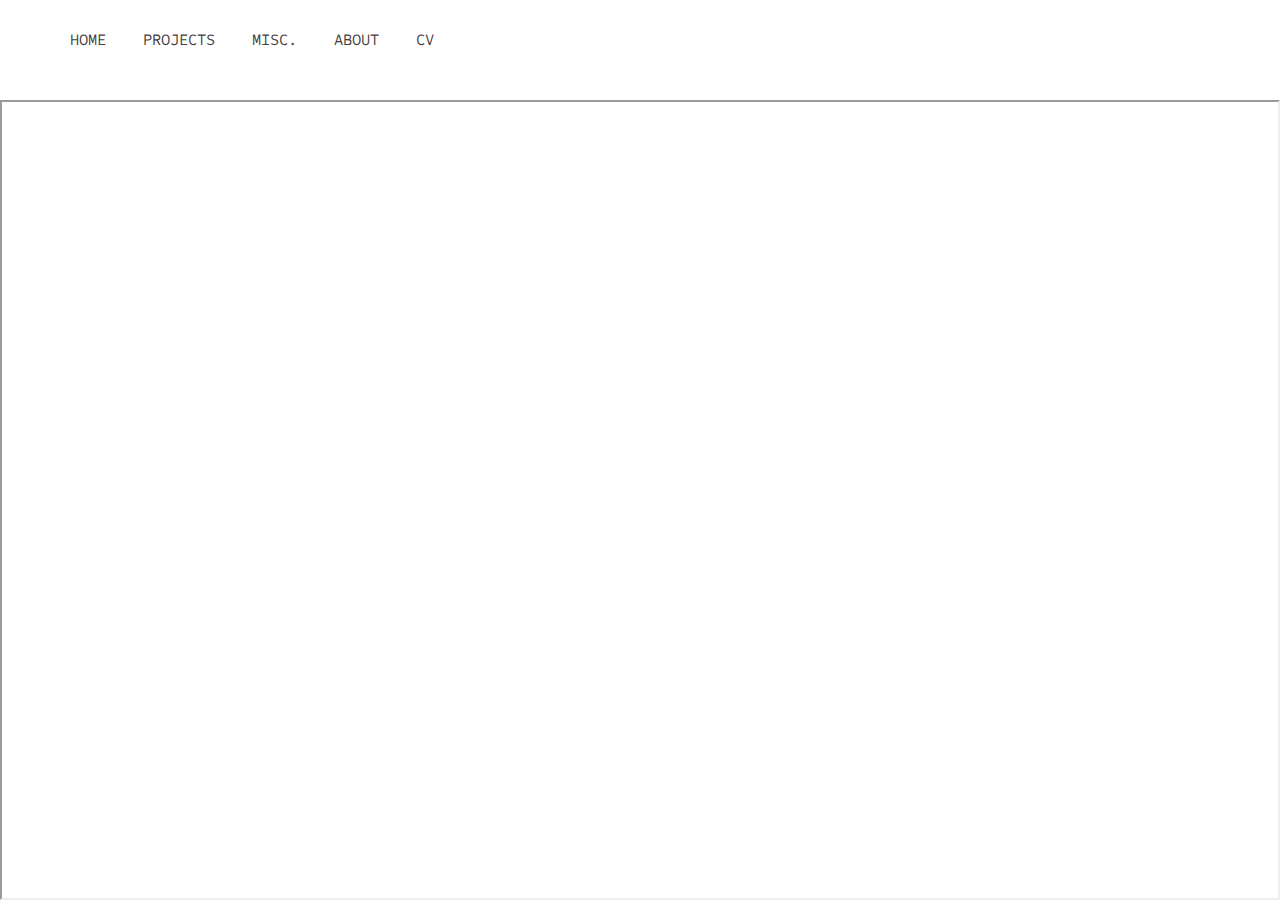
<file: resume.html>
<!DOCTYPE html>
<head>
    <meta charset="UTF-8">
    <meta name="viewport" content="width=device-width, initial-scale=1.0">
    <link rel="stylesheet" href="style.css">
<html>
<head>
  <title>Centered PDF</title>
  <style>
    .container {
      text-align: center; 
    }
  </style>
</head>

<div class = "pages">
  <a class="HOME" href="index.html"> HOME</a>
  <a class="PROJECTS" href="projects.html"> PROJECTS</a>
  <a class="MISC" href="misc.html"> MISC.</a>
  <a class="ABOUT" href="about.html"> ABOUT</a>
  <a class="CV" href="resume.html"> CV</a>
</div>

<body>
  <div class="container">
    <iframe src="images/Ivy_Cho.pdf" width="100%" height="800px" style="margin-top: 100px;"></iframe> 
  </div>

</body>
</html>
</file>
<file: style.css>
* {
  box-sizing: border-box;
}
@font-face {
  font-family: 'AppleGaramond-Light'; 
  src:  url('./fonts/AppleGaramond-Light.ttf') format('truetype'); 
}
@font-face {
  font-family: 'AppleGaramond-Regular';
  src: url('./fonts/AppleGaramond.ttf');
}
@font-face {
  font-family: 'AppleGaramond-LightItalic';
  src: url('./fonts/AppleGaramond-LightItalic.ttf');
}

@font-face {
  font-family: 'SometypeMono-Regular';
  src: url('./fonts/SometypeMono-Regular.ttf');
}


@font-face {
  font-family: 'Poppins-Bold';
  src: url('./fonts/Poppins-Bold.ttf');
}

@font-face {
  font-family: 'Poppins-Medium';
  src: url('./fonts/Poppins-Medium.ttf');
}


@font-face {
  font-family: 'Poppins-Light';
  src: url('./fonts/Poppins-Light.ttf');
}

html, body {
  background-color: #fff;
  margin: 0;
  overflow-x: hidden;
  
}

.line1 {
  text-align: left;
  font-size: 35px;
  letter-spacing: -3em;
  font-weight: 400;
  position: relative;
  top: 140px;
  left: 150px;
  height: auto;
  /* padding: 20px; */
  font-family: "AppleGaramond-Light";
}
.line2 {
  text-align: left;
  font-size: 35px;
  letter-spacing: -3em;
  font-weight: 400;
  position: relative;
  top: 140px;
  left: 150px;
  height: auto;
  /* padding: 20px; */
  font-family: "AppleGaramond-Light";
}
.line3 {
  text-align: left;
  font-size: 35px;
  letter-spacing: -3em;
  font-weight: 400;
  position: relative;
  top: 140px;
  left: 150px;
  height: auto;
  /* padding: 20px; */
  font-family: "AppleGaramond-Light";
}
.line4 {
  text-align: left;
  font-size: 35px;
  letter-spacing: -3em;
  font-weight: 400;
  position: relative;
  top: 140px;
  left: 150px;
  height: auto;
  /* padding: 20px; */
  font-family: "AppleGaramond-Light";
}
.line5 {
  text-align: left;
  font-size: 35px;
  letter-spacing: -3em;
  font-weight: 400;
  position: relative;
  top: 140px;
  left: 150px;
  height: auto;
  /* padding: 20px; */
  font-family: "AppleGaramond-Light";
}

.heading-span12,
.heading-span13,
.heading-span14,
.heading-span15,
.heading-span16,
.heading-span165,
.heading-span17,
.heading-span18,
.heading-span185,
.heading-span19,
.heading-span20,
.heading-span205,
.heading-span206,
.heading-span21,
.featured_projects {
  background: (180deg, rgba(203, 90, 145, 1) 0%);
  background-clip: text;
  -webkit-background-clip: text;
  -webkit-text-fill-color: transparent;
  font-family: "AppleGaramond-Light";
  font-size: 35px;
  letter-spacing: 0.05em;
  font-weight: 400;
}

.heading-span13, 
.heading-span17 {
  font-family: "AppleGaramond-LightItalic";

}
.heading-span12,
.heading-span16,
.heading-span165,
.heading-span18,
.heading-span185,
.heading-span20,
.heading-span205,
.heading-span206,
.featured_projects {
  -webkit-text-fill-color: #CB5A91; 
}

.heading-span13,
.heading-span17 {
  -webkit-text-fill-color: #CB5A91;
}

.heading-span19,
.heading-span21 {
  -webkit-text-fill-color: #dd97b9; 
}

.heading-span14,
.heading-span15,
.heading-span22 {
  -webkit-text-fill-color: #f5bdd8; 
}

.heading span {
  display: inline-block;
  margin-right: 5px;
  line-height: 1.5;
}

.heading-span12,
.heading-span13,
.heading-span14,
.heading-span15,
.heading-span16 
{
  margin-top: 100px;

}

.heading-span165,
.heading-span17 {
  margin-top: 50px;
}

.pages {
  -webkit-text-fill-color: #453D3D; 
  position:absolute;
  font-family: "SometypeMono-Regular";
  word-spacing: 28px;
  top: 30px;
  left: 70px;
}

.status_line {
  -webkit-text-fill-color: #453D3D; 
  position:absolute;
  font-family: "SometypeMono-Regular";
  top: 400px;
  left: 150px;
}

a {
  text-decoration: none;
  color: #453D3D;
}

.featured {
  margin-top: 350px;
  margin-left: 150px;
  margin-bottom: 0px;
}


.Projects1 {
  margin-top: 100px;
  margin-left: 150px;
  margin-bottom: 0px;
}



.rectangle-1,
.rectangle-1 *,
.inner_rect1,
.inner_rect1 *,
.rectangle-2,
.rectangle-2 *,
.inner_rect2,
.inner_rect2 *,
.rectangle-3,
.rectangle-3 *,
.inner_rect3,
.inner_rect3 * {
  box-sizing: border-box;
}

.rectangle-1,
.rectangle-2,
.rectangle-3 {
  background: #fff5fa;
  border-radius: 14px;
  height: 250px;
  width: 89%;
  border-color: #ffe8f3;
  border-width: 1px;
  border-style: solid;
  position: relative;
  z-index: 1;
}

.rectangle-1,
.rectangle-2 {
  margin-bottom: 30px;
}

.inner_rect1,
.inner_rect2,
.inner_rect3 {
  border-radius: 14px;
  top: 40px;
  left: 40px;
  background-size: cover;
  background-position: center;
  background-repeat: no-repeat;
  border-style: solid;
  border-color: #ffe8f3;
  border-width: 0.5px;
  width: 260px;
  height: 160px;
  position: relative;
  margin: 0;
  z-index: 5;
}
.inner_rect1 {
  background-image: url('images/dire.png'); 
}

.inner_rect2 {
  background-image: url('images/ChordCraft.png'); 
}

.inner_rect3 {
  background-image: url('images/ThornhillsPets.png'); 
}


.square-1 {
  background: #fffafd;
  border-radius: 14px;
  height: 400px;
  width: 400px;
  border-color: #ffe8f3;
  border-width: 1px;
  border-style: solid;
  position: relative;
  z-index: 1;
}


.title {
  position: relative;
  bottom: 125px; 
  font-family: 'Poppins-Medium';
  left: 363px; 
  transform: translate(-50%, -50%); 
  color: #CB5A91; 
  font-size: 30px;
  margin-bottom: 0px;
  width: 100%; 
  /* pointer-events: none;  */
}

.description {
  position: absolute;
  margin-top: 35px;
  margin-right: 40px;
  top: 45px;
  left: 365px;
  font-family: 'Poppins-Light', sans-serif;
  font-weight: bolder;
  color: #E29EBF;
}


.misc {
  margin-top: 120px;
  margin-left: 150px;
  margin-bottom: 0px;
}
</file>
